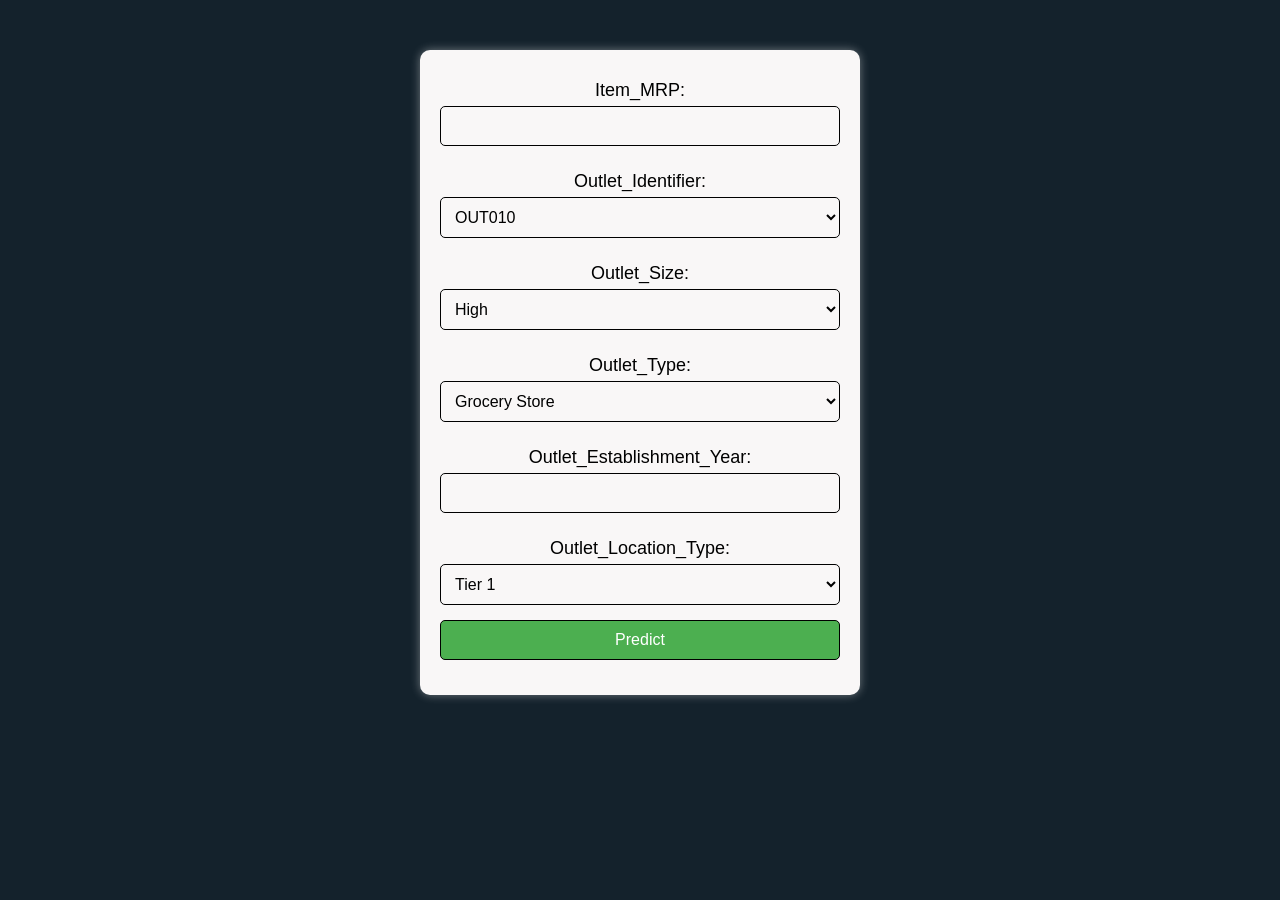
<file: index.html>
<!DOCTYPE html>
<html lang="en">
<head>
    <meta charset="UTF-8">
    <meta name="viewport" content="width=device-width, initial-scale=1.0">
    <title>Big Mart Sales Prediction</title>
    <link rel="stylesheet" href="finder.css">    
</head>
<body> 
    <form id ="f9f7f7" action="/predict" method="post">
        <label for="item_mrp">Item_MRP:</label>
        <input type="number" step="any" id="item_mrp" name="e1" required><br>
        
        <label for="outlet_identifier">Outlet_Identifier:</label>
        <select id="outlet_identifier" name="e2" required>
            <option value="OUT010">OUT010</option>
            <option value="OUT013">OUT013</option>
            <option value="OUT017">OUT017</option>
            <option value="OUT018">OUT018</option>
            <option value="OUT019">OUT019</option>
            <option value="OUT027">OUT027</option>
            <option value="OUT035">OUT035</option>
            <option value="OUT045">OUT045</option>
            <option value="OUT046">OUT046</option>
            <option value="OUT049">OUT049</option>
        </select><br>
        
        <label for="outlet_size">Outlet_Size:</label>
        <select id="outlet_size" name="e3" required>
            <option value="High">High</option>
            <option value="Medium">Medium</option>
            <option value="Low">Low</option>
        </select><br>
        
        <label for="outlet_type">Outlet_Type:</label>
        <select id="outlet_type" name="e4" required>
            <option value="Grocery Store">Grocery Store</option>
            <option value="Supermarket Type1">Supermarket Type1</option>
            <option value="Supermarket Type2">Supermarket Type2</option>
            <option value="Supermarket Type3">Supermarket Type3</option>
        </select><br>
        
        <label for="establishment_year">Outlet_Establishment_Year:</label>
        <input type="number" id="establishment_year" name="e5" minlength="2016" maxlength="2024" required><br>
        <label for="outlet_location_type">Outlet_Location_Type:</label>
        <select id="outlet_location_type" name="e6" required>
            <option value="Tier 1">Tier 1</option>
            <option value="Tier 2">Tier 2</option>
            <option value="Tier 3">Tier 3</option>
        </select><br>
        
        <input type="submit" value="Predict">
    </form>
</body>
</html>
</file>
<file: finder.css>
body {
    font-family: 'Arial', sans-serif;
    background-color: #14222c;
    text-align: center;
    margin: 50px;
}
form {
    max-width: 400px;
    margin: 0 auto;
    background-color: #f9f7f7;
    padding: 20px;
    border-radius: 10px;
    box-shadow: 0 0 10px rgba(255, 255, 255, 0.393);
}
label {
    display: block;
    font-size: 18px;
    margin: 10px 0 5px;
    font-weight: 500;
}
input, select {
    width: 100%;
    padding: 10px;
    font-size: 16px;
    margin-bottom: 15px;
    box-sizing: border-box;
    background-color:#f9f7f7;
    font-weight: 400;
    border:1.5px solid #000000;
    border-radius: 5px;
}
input[type=number]::-webkit-inner-spin-button, 
input[type=number]::-webkit-outer-spin-button { 
    -webkit-appearance: none;
    -moz-appearance: none;
    appearance: none;
    margin: 0; 
}

input[type="submit"] {
    background-color: #4caf50;
    color: #fff;
    cursor: pointer;
    transition: 0.3s ease;
}

input[type="submit"]:hover {
    background-color: #45a049;
}
</file>
